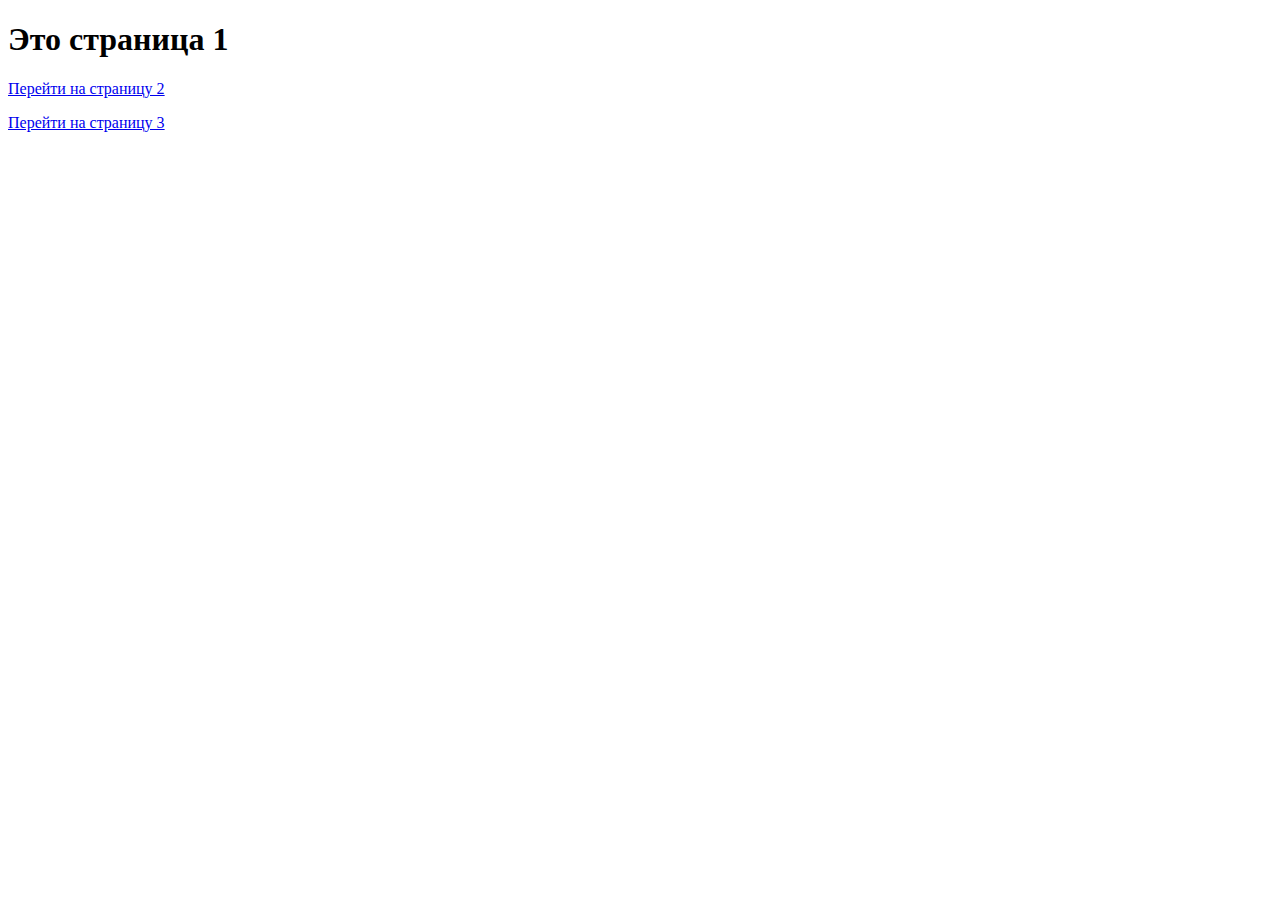
<file: 1.html>
<!DOCTYPE html>
<html>
<head>
    <title>Страница 1</title>
</head>
<body>
    <h1>Это страница 1</h1>
    <p><a href="2.html">Перейти на страницу 2</a></p>
    <p><a href="3.html">Перейти на страницу 3</a></p>
</body>
</html>
</file>
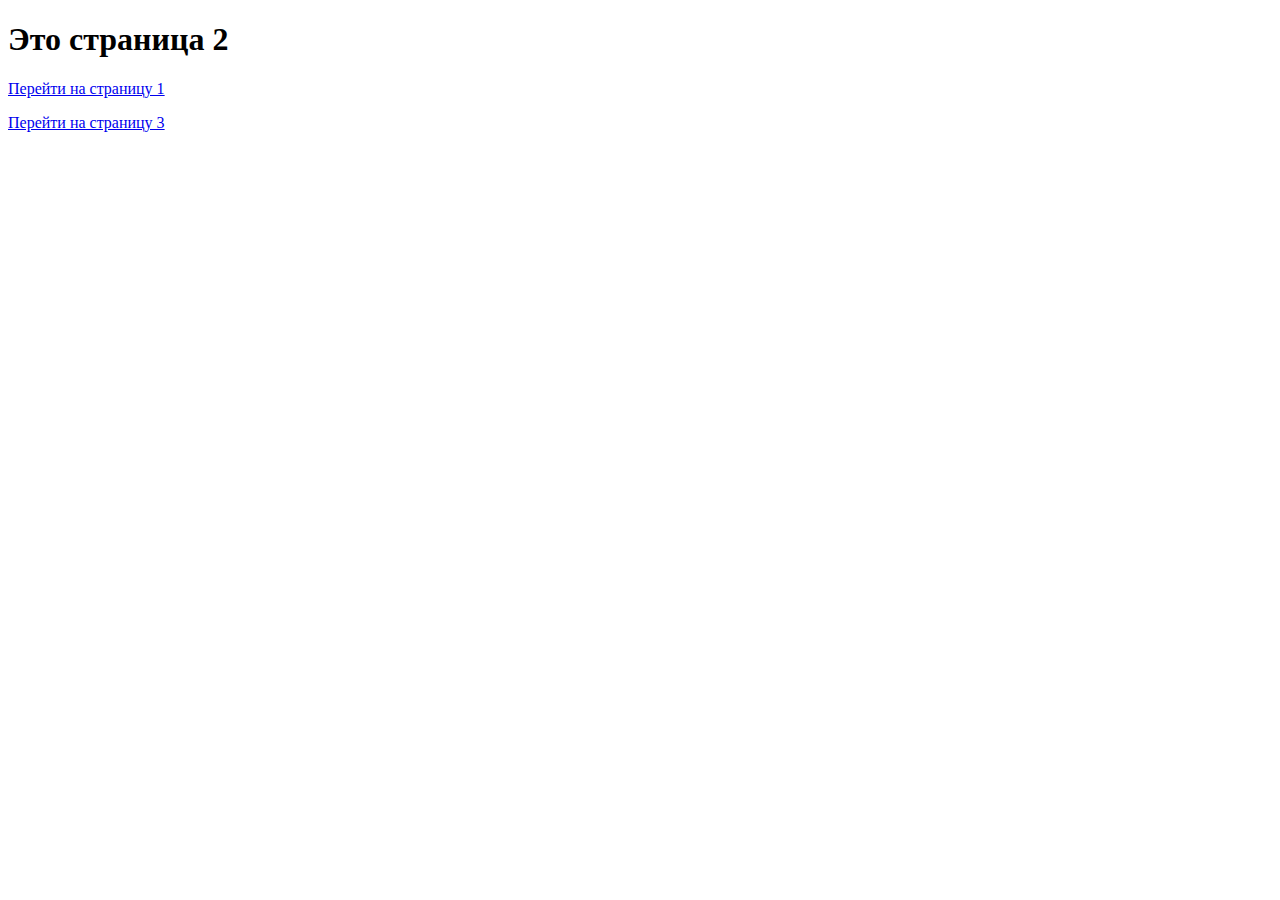
<file: 2.html>
<!DOCTYPE html>
<html>
<head>
    <title>Страница 2</title>
</head>
<body>
    <h1>Это страница 2</h1>
    <p><a href="1.html">Перейти на страницу 1</a></p>
    <p><a href="3.html">Перейти на страницу 3</a></p>
</body>
</html>
</file>
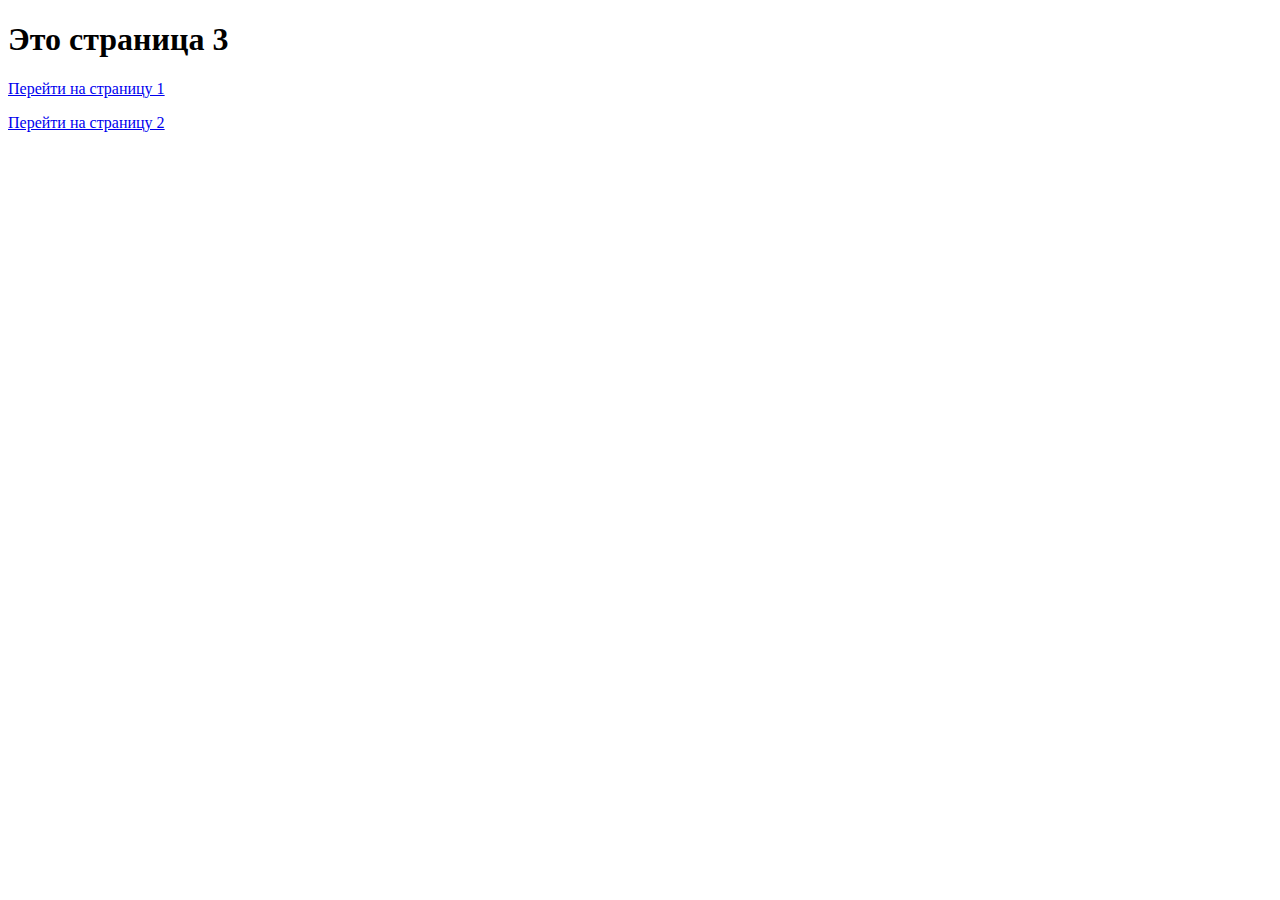
<file: 3.html>
<!DOCTYPE html>
<html>
<head>
    <title>Страница 3</title>
</head>
<body>
    <h1>Это страница 3</h1>
    <p><a href="1.html">Перейти на страницу 1</a></p>
    <p><a href="2.html">Перейти на страницу 2</a></p>
</body>
</html>
</file>
